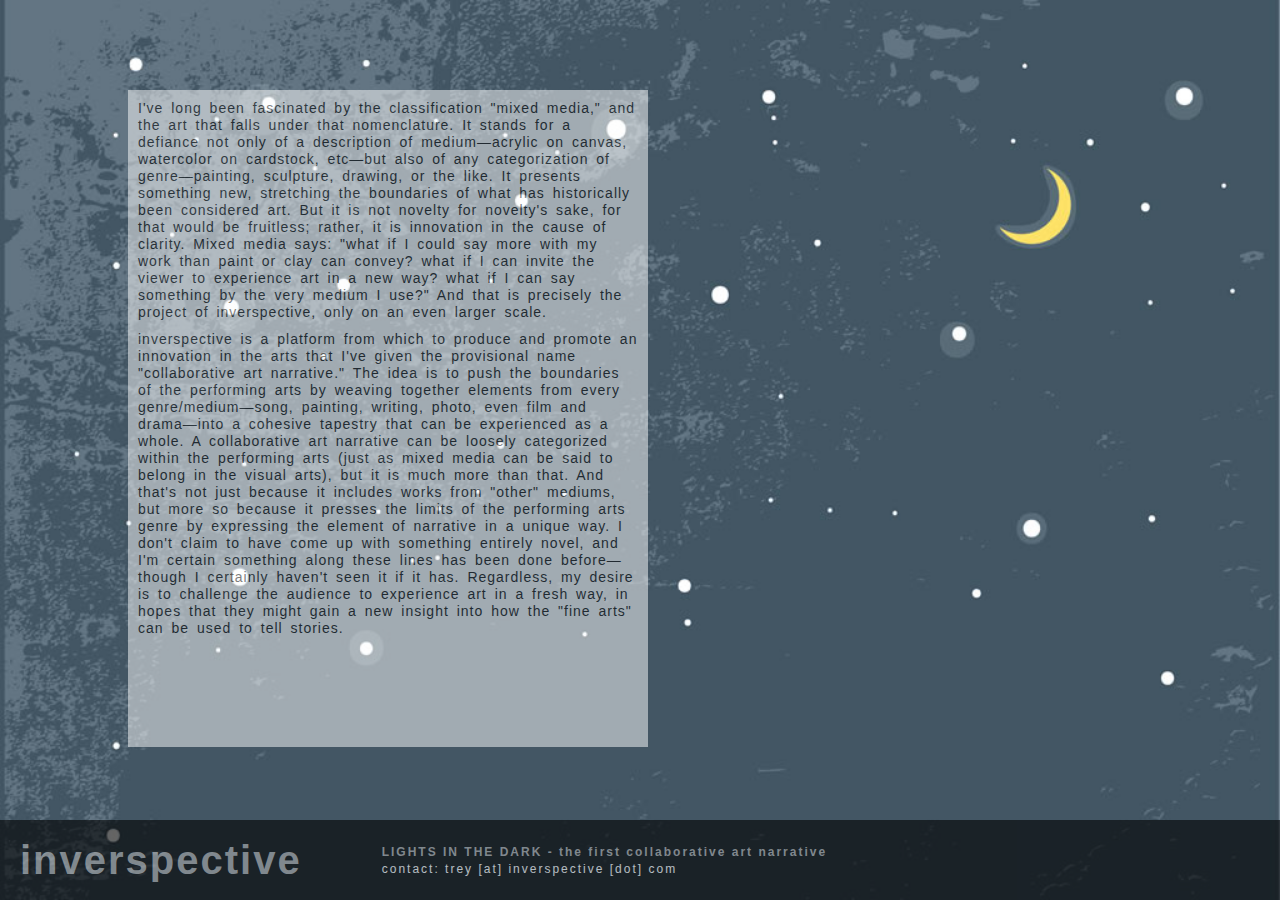
<file: index.html>
<!DOCTYPE html PUBLIC "-//W3C//DTD XHTML 1.0 Transitional//EN" "http://www.w3.org/TR/xhtml1/DTD/xhtml1-transitional.dtd">
<html xmlns="http://www.w3.org/1999/xhtml">
	<head>
		<meta http-equiv="Content-Type" content="text/html; charset=utf-8" />
		<meta name="robots" content="noindex, nofollow" />
		
		<title>inverspective</title>
		<link rel="stylesheet" media="screen" type="text/css" href="a/css/main.css" />
		
		<script type="text/javascript">

		  var _gaq = _gaq || [];
		  _gaq.push(['_setAccount', 'UA-23028651-2']);
		  _gaq.push(['_trackPageview']);

		  (function() {
			var ga = document.createElement('script'); ga.type = 'text/javascript'; ga.async = true;
			ga.src = ('https:' == document.location.protocol ? 'https://ssl' : 'http://www') + '.google-analytics.com/ga.js';
			var s = document.getElementsByTagName('script')[0]; s.parentNode.insertBefore(ga, s);
		  })();

		</script>
	</head>

	<body>
		<div id="nav">
        	<h1 id="title"><a href="http://www.inverspective.com">inverspective</a></h1>
            <div id="info">
            	<ul>
                    <li class="nav-item"><a class="bold" href="http://www.inverspective.com/lightsinthedark">LIGHTS IN THE DARK - the first collaborative art narrative</a></li>
                    <li class="nav-item white">contact: trey [at] inverspective [dot] com</li>
                </ul>
            </div>

        </div>
        <div id="wrap">
            <div id="content" class="left">
                <div class="text">
                    <p>I've long been fascinated by the classification "mixed media," and the art that falls under that nomenclature.  It stands for a defiance not only of a description of medium—acrylic on canvas, watercolor on cardstock, etc—but also of any categorization of genre—painting, sculpture, drawing, or the like.  It presents something new, stretching the boundaries of what has historically been considered art.  But it is not novelty for novelty's sake, for that would be fruitless; rather, it is innovation in the cause of clarity.  Mixed media says: "what if I could say more with my work than paint or clay can convey?  what if I can invite the viewer to experience art in a new way?  what if I can say something by the very medium I use?"  And that is precisely the project of inverspective, only on an even larger scale.</p>
                    <p>inverspective is a platform from which to produce and promote an innovation in the arts that I've given the provisional name "collaborative art narrative."  The idea is to push the boundaries of the performing arts by weaving together elements from every genre/medium—song, painting, writing, photo, even film and drama—into a cohesive tapestry that can be experienced as a whole.  A collaborative art narrative can be loosely categorized within the performing arts (just as mixed media can be said to belong in the visual arts), but it is much more than that.  And that's not just because it includes works from "other" mediums, but more so because it presses the limits of the performing arts genre by expressing the element of narrative in a unique way.  I don't claim to have come up with something entirely novel, and I'm certain something along these lines has been done before—though I certainly haven't seen it if it has.  Regardless, my desire is to challenge the audience to experience art in a fresh way, in hopes that they might gain a new insight into how the "fine arts" can be used to tell stories.</p>
                </div>
            </div>
    	</div>
	</body>

</html>
		
<!-- HOSTED ON GITHUB PAGES -->
</file>
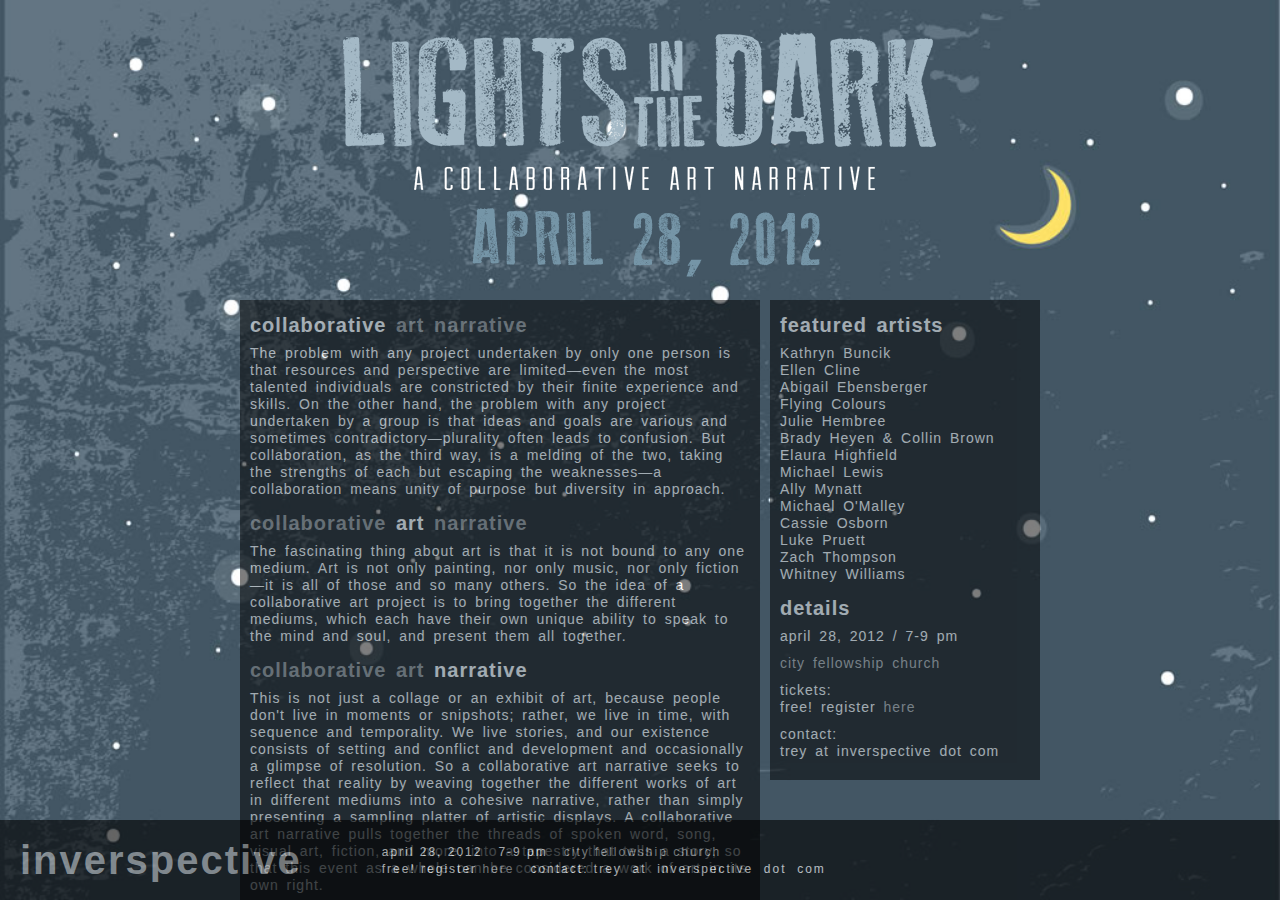
<file: lightsinthedark/index.htm>
<!DOCTYPE html PUBLIC "-//W3C//DTD XHTML 1.0 Transitional//EN" "http://www.w3.org/TR/xhtml1/DTD/xhtml1-transitional.dtd">
<html xmlns="http://www.w3.org/1999/xhtml">
	<head>
		<meta http-equiv="Content-Type" content="text/html; charset=utf-8" />
		<meta name="robots" content="noindex, nofollow" />
        
		<title>inverspective</title>
		<link rel="stylesheet" media="screen" type="text/css" href="../a/css/main.css" />
		
		<script type="text/javascript">

		  var _gaq = _gaq || [];
		  _gaq.push(['_setAccount', 'UA-23028651-2']);
		  _gaq.push(['_trackPageview']);

		  (function() {
			var ga = document.createElement('script'); ga.type = 'text/javascript'; ga.async = true;
			ga.src = ('https:' == document.location.protocol ? 'https://ssl' : 'http://www') + '.google-analytics.com/ga.js';
			var s = document.getElementsByTagName('script')[0]; s.parentNode.insertBefore(ga, s);
		  })();

		</script>
	</head>

	<body>
		<div id="nav">
        	<h1 id="title"><a href="http://www.inverspective.com">inverspective</a></h1>
            <div id="info">
            	<ul>
                    <li class="nav-item white">april 28, 2012 &nbsp; 7-9 pm &nbsp; <a href="http://maps.google.com/maps?q=city+fellowship+church+jackson" title="map - city fellowship church">city fellowship church</a></li>
                    <li class="nav-item white">free! register <a href="http://lightsinthedark.eventbrite.com/" title="register for lights in the dark">here</a> &nbsp; contact: trey &nbsp;at &nbsp;inverspective &nbsp;dot &nbsp;com</li>
                </ul>
            </div>

        </div>
        <div id="wrap">
            <div id="event-banner">
            </div>
            
            <div id="event-content">
                <div class="event-text">
                    
                    <h3>collaborative <span class="dim">art narrative</span></h3>
                    <p>The problem with any project undertaken by only one person is that resources and perspective are limited—even the most talented individuals are constricted by their finite experience and skills.  On the other hand, the problem with any project undertaken by a group is that ideas and goals are various and sometimes contradictory—plurality often leads to confusion.  But collaboration, as the third way, is a melding of the two, taking the strengths of each but escaping the weaknesses—a collaboration means unity of purpose but diversity in approach.</p>
    
                    <h3><span class="dim">collaborative</span> art <span class="dim">narrative</span></h3>                
                    <p>The fascinating thing about art is that it is not bound to any one medium.  Art is not only painting, nor only music, nor only fiction—it is all of those and so many others.  So the idea of a collaborative art project is to bring together the different mediums, which each have their own unique ability to speak to the mind and soul, and present them all together.</p>
                    
                    <h3><span class="dim">collaborative art</span> narrative</h3>                
                    <p>This is not just a collage or an exhibit of art, because people don't live in moments or snipshots; rather, we live in time, with sequence and temporality.  We live stories, and our existence consists of setting and conflict and development and occasionally a glimpse of resolution.  So a collaborative art narrative seeks to reflect that reality by weaving together the different works of art in different mediums into a cohesive narrative, rather than simply presenting a sampling platter of artistic displays.  A collaborative art narrative pulls together the threads of spoken word, song, visual art, fiction, and more, into a tapestry that tells a story, so that this event as a whole can be considered a work of art in its own right.</p>
                </div>
                
                <div class="event-side">
                	<h3>featured artists</h3>
                    <ul>
                    	<li>Kathryn Buncik</li>
                        <li>Ellen Cline</li>
						<li>Abigail Ebensberger</li>
                        <li>Flying Colours</li>
                        <li>Julie Hembree</li>
                        <li>Brady Heyen &amp; Collin Brown</li>
                        <li>Elaura Highfield</li>
                        <li>Michael Lewis</li>
                        <li>Ally Mynatt</li>
                        <li>Michael O'Malley</li>
                        <li>Cassie Osborn</li>
                        <li>Luke Pruett</li>
                        <li>Zach Thompson</li>
                        <li>Whitney Williams</li>
                    </ul>
                    
                    <h3>details</h3>
                    <p>april 28, 2012 / 7-9 pm</p>
                    <p><a href="http://maps.google.com/maps?q=city+fellowship+church+jackson" title="map - city fellowship church">city fellowship church</a></p>
                    <p>tickets: <br/>free! register <a href="http://lightsinthedark.eventbrite.com/" title="register for lights in the dark">here</a></p>
                    <p>contact: <br/>trey at inverspective dot com</p>
                </div>
            </div>
            
            <div class="buffer"></div>
    	</div>
	</body>
</html>
</file>
<file: a/css/main.css>
@import url('reset.css');

html {
	background: url(../img/top.jpg) no-repeat top left fixed;
	-webkit-background-size: cover;
	-moz-background-size: cover;
	-o-background-size: cover;
	background-size: cover;
	overflow:hidden;
}

body{ font-family:"Century Gothic",Helvetica,sans-serif;font-size:10px;color:#000; letter-spacing:2px; }
h1,h2{ font-size:40px; }
h3{ font-size:20px; line-height:30px; border-bottom:0px solid #AAA; margin-bottom:5px;}

p{ margin:0 0 10px 0; }
a{ color:inherit;text-decoration:none;outline:0; }

.bold{ font-weight:bold; }

#wrap		{ position:absolute; height:100%;width:100%;top:0;left:0;overflow:auto; }
#nav		{ z-index:9000;  }
#content	{ z-index:8000; overflow:hidden; }
#content, #nav{ position:absolute; }

#nav{ height:40px; width:100%; bottom:0; left:0; color:#999; background:#000; opacity:0.6; filter:alpha(opacity=60); padding:20px; font-size:12px; }

#nav a { color:#aaa; }
#nav a:hover { color:#eee; }

#nav #title, #nav #info { height:100%; display:inline-block; }
#nav #title { float:left; }

#nav #info { margin-left:80px; margin-top:6px; }
#nav #info .nav-item{ margin-bottom:5px; }
#nav #info .contact{ margin-top:7px; color:#888; }
#nav #info .bold a{ font-weight:bold; color:#ddd; }
#nav #info .bold a:hover{ color:#fff; }
#nav #info .normal a{ font-weight:normal; color:#eee; }
#nav #info .normal a:hover { color:#fff; }

#content{ width:500px; padding:10px 10px 100px 10px; top:10%; left:10%; font-size:14px; letter-spacing:1px; word-spacing:3px; line-height:17px; }
#content{ background:#fff; opacity:0.5; filter:alpha(opacity=50); }
#content a { text-decoration: underline; }

#event-banner{ width:100%; height:300px; background:url(../img/light.png) no-repeat center; }
#event-content{ width:800px; height:100%; margin:0 auto 10px auto; }
.event-text{ width:500px; margin:0; padding:10px 10px 100px 10px; font-size:14px; letter-spacing:1px; word-spacing:3px; line-height:17px; color: #fff; display:inline-block; float:left;}
.event-text, .event-side{ background:#000; opacity:0.5; filter:alpha(opacity=50);}

.event-side{ width: 250px; margin:0; padding:10px 10px 10px 10px; font-size:14px; letter-spacing:1px; word-spacing:3px; line-height:17px; color: #fff; display:inline-block;float:right;}
.event-side ul{ margin:0 0 10px 0; }
.event-side a{ color:#aaa; }
.event-side a:hover{ color:#fff; }

.dim{ color:#888; }

.left	{ top:10%;left:10%; }
.right	{ top:10%;right:10%; }
.white	{ color:#fff; }
</file>
